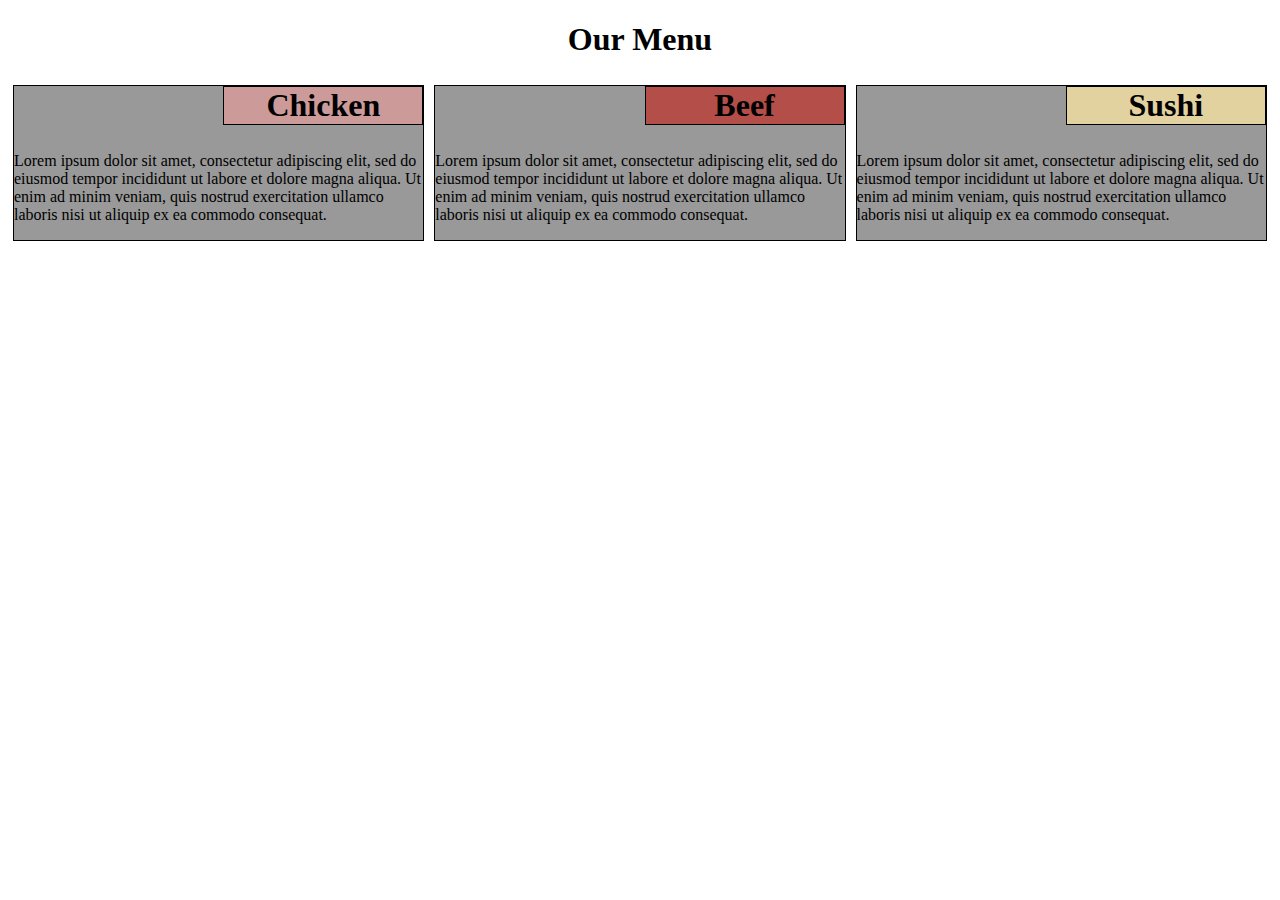
<file: mod2_solution/index.html>
<!DOCTYPE html>
<html>
<head>
	<title>mod2_solution</title>
	<link rel="stylesheet" href="css/style.css">
</head>
<body>

<h1 style="text-align:center">
Our Menu
</h1>

<div class="row">
  <div class="col-lg-4 col-md-6 col-sm-12">
  	<h1 class="titlePink">Chicken</h1>
  	<p class="content">
	Lorem ipsum dolor sit amet, consectetur adipiscing elit, sed do eiusmod tempor incididunt ut labore et dolore magna aliqua. Ut enim ad minim veniam, quis nostrud exercitation ullamco laboris nisi ut aliquip ex ea commodo consequat.
  	</p>
  </div>
  <div class="col-lg-4 col-md-6 col-sm-12">
  	<h1 class="titleRed">Beef</h1>
  	<p class="content">
	Lorem ipsum dolor sit amet, consectetur adipiscing elit, sed do eiusmod tempor incididunt ut labore et dolore magna aliqua. Ut enim ad minim veniam, quis nostrud exercitation ullamco laboris nisi ut aliquip ex ea commodo consequat.
  	</p>
  </div>
  <div class="col-lg-4 col-md-12 col-sm-12">
	<h1 class="titleYellow">Sushi</h1>
  	<p class="content">
	Lorem ipsum dolor sit amet, consectetur adipiscing elit, sed do eiusmod tempor incididunt ut labore et dolore magna aliqua. Ut enim ad minim veniam, quis nostrud exercitation ullamco laboris nisi ut aliquip ex ea commodo consequat.
  	</p>
  </div>
</div>

</body>
</html>
</file>
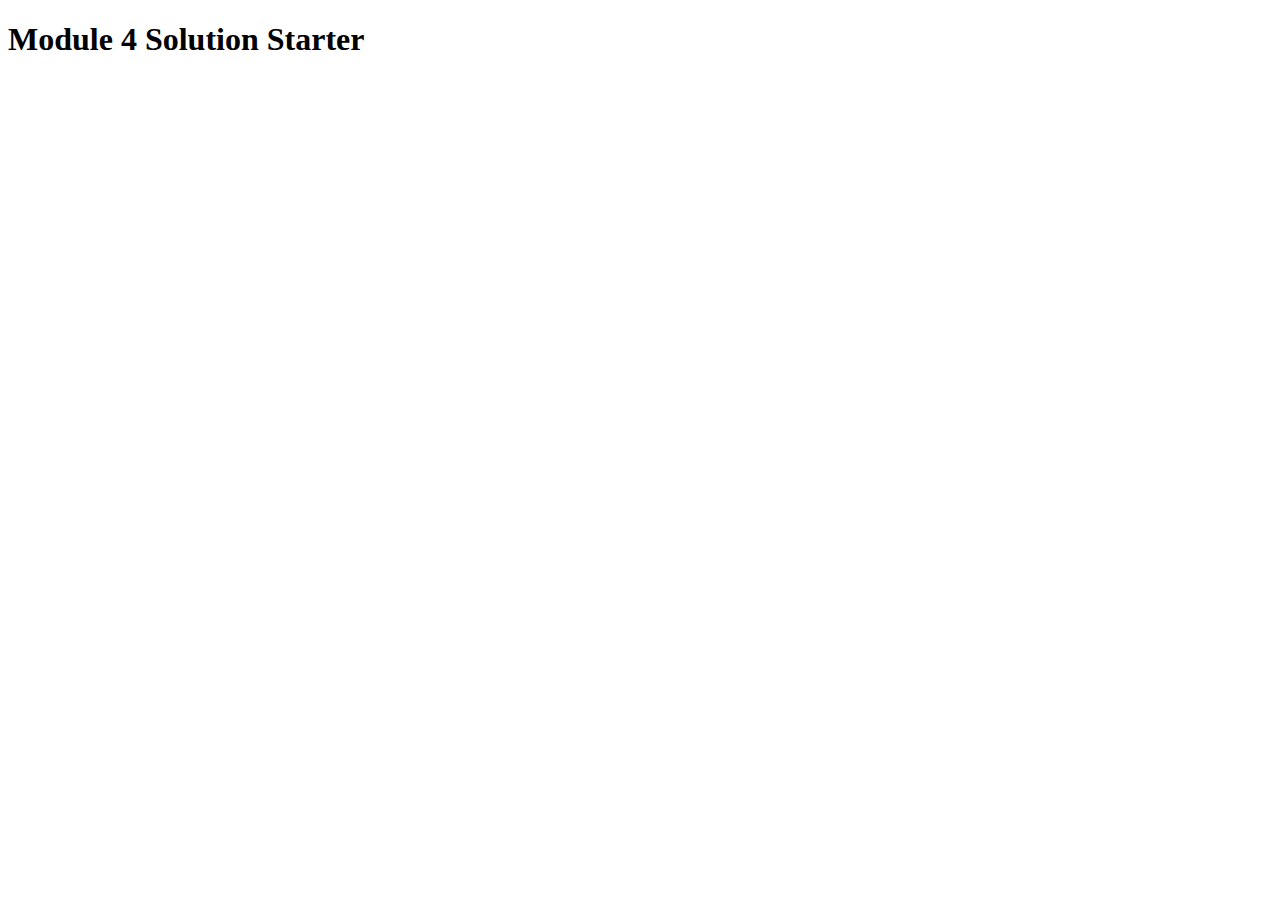
<file: mod4_solution/index.html>
<!DOCTYPE html>
<html>
<head>
  	<meta charset="utf-8">
  	<title>Module 4 Solution Starter</title>
  	<script src="SpeakHello.js"></script>
  	<script src="SpeakGoodBye.js"></script>
	<script src="script.js"></script>
</head>
<body>
  <h1>Module 4 Solution Starter</h1>
</body>
</html>
</file>
<file: mod2_solution/css/style.css>
/* Simple Responsive Framework. */
* {
  box-sizing: border-box;
}

.row {
  width: 100%;
}

.titleRed{
  position: absolute;
  top: -0px;
  right: 0px;
  margin: 0px;
  width: 200px;
  text-align: center;
  background-color: #B34E48;
  border: 1px solid black;
}

.titleYellow{
  position: absolute;
  top: -0px;
  right: 0px;
  margin: 0px;
  width: 200px;
  text-align: center;
  background-color: #E2D29F;
  border: 1px solid black;
}

.titlePink{
  position: absolute;
  top: -0px;
  right: 0px;
  margin: 0px;
  width: 200px;
  text-align: center;
  background-color: #CC9B99;
  border: 1px solid black;
}
.content{
  position: relative;
  padding-top:50px;
}
 
/********** Desktop Version**********/
@media (min-width: 992px) {
  .col-lg-1, .col-lg-2, .col-lg-3, .col-lg-4, .col-lg-5, .col-lg-6, .col-lg-7, .col-lg-8, .col-lg-9, .col-lg-10, .col-lg-11, .col-lg-12 {
    float: left;
    border: 1px solid black;
    margin: 5px;
    position: relative;
    background-color: #999999;
  }
  .col-lg-1 {
    width: calc(8.33% - 10px);
  }
  .col-lg-2 {
    width: calc(16.66% - 10px);
  }
  .col-lg-3 {
    width: calc(25% - 10px);
  }
  .col-lg-4 {
    width: calc(33.33% - 10px);
  }
  .col-lg-5 {
    width: calc(41.66% - 10px);
  }
  .col-lg-6 {
    width: calc(50% - 10px);
  }
  .col-lg-7 {
    width: calc(58.33% - 10px);
  }
  .col-lg-8 {
    width: calc(66.66% - 10px);
  }
  .col-lg-9 {
    width: calc(74.99% - 10px);
  }
  .col-lg-10 {
    width: calc(83.33% - 10px);
  }
  .col-lg-11 {
    width: calc(91.66% - 10px);
  }
  .col-lg-12 {
    width: calc(100% - 10px);
  }
}

/********** Tablet Version **********/
@media (min-width: 768px) and (max-width: 991px) {
  .col-md-1, .col-md-2, .col-md-3, .col-md-4, .col-md-5, .col-md-6, .col-md-7, .col-md-8, .col-md-9, .col-md-10, .col-md-11, .col-md-12 {
    float: left;
    border: 1px solid black;
    margin: 5px;
    position: relative;
    background-color: #999999;
  }
  .col-md-1 {
    width: calc(8.33% - 10px);
  }
  .col-md-2 {
    width: calc(16.66% - 10px);
  }
  .col-md-3 {
    width: calc(25% - 10px);
  }
  .col-md-4 {
    width: calc(33.33% - 10px);
  }
  .col-md-5 {
    width: calc(41.66% - 10px);
  }
  .col-md-6 {
    width: calc(50% - 10px);
  }
  .col-md-7 {
    width: calc(58.33% - 10px);
  }
  .col-md-8 {
    width: calc(66.66% - 10px);
  }
  .col-md-9 {
    width: calc(74.99% - 10px);
  }
  .col-md-10 {
    width: calc(83.33% - 10px);
  }
  .col-md-11 {
    width: calc(91.66% - 10px);
  }
  .col-md-12 {
    width: calc(100% - 10px);
  }
}

/********** Smartphone Version **********/
@media (max-width: 767px) {
  .col-sm-1, .col-sm-2, .col-sm-3, .col-sm-4, .col-sm-5, .col-sm-6, .col-sm-7, .col-sm-8, .col-sm-9, .col-sm-10, .col-sm-11, .col-sm-12 {
    float: left;
    border: 1px solid black;
    margin: 5px;
    position: relative;
    background-color: #999999;
  }
  .col-sm-1 {
    width: calc(8.33% - 10px);
  }
  .col-sm-2 {
    width: calc(16.66% - 10px);
  }
  .col-sm-3 {
    width: calc(25% - 10px);
  }
  .col-sm-4 {
    width: calc(33.33% - 10px);
  }
  .col-sm-5 {
    width: calc(41.66% - 10px);
  }
  .col-sm-6 {
    width: calc(50% - 10px);
  }
  .col-sm-7 {
    width: calc(58.33% - 10px);
  }
  .col-sm-8 {
    width: calc(66.66% - 10px);
  }
  .col-sm-9 {
    width: calc(74.99% - 10px);
  }
  .col-sm-10 {
    width: calc(83.33% - 10px);
  }
  .col-sm-11 {
    width: calc(91.66% - 10px);
  }
  .col-sm-12 {
    width: calc(100% - 10px);
  }
}
</file>
